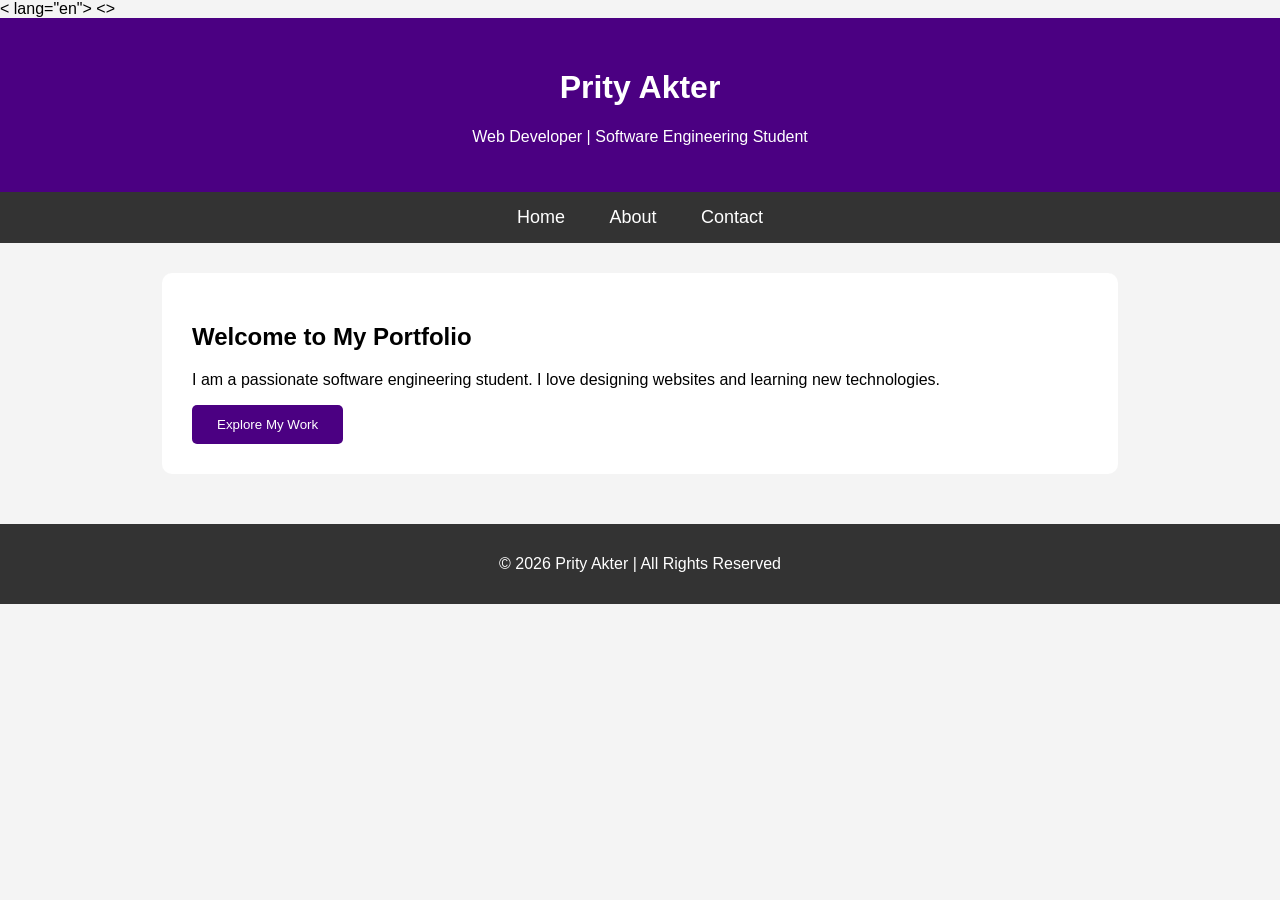
<file: index.html>
<!DOCTYPE html>
< lang="en">
<head>
    <meta charset="UTF-8">
    <meta name="viewport" content="width=device-width, initial-scale=1.0">
    <title>Document</title>
    
    <link rel="stylesheet" href="index.css">
</head>
<>
    <header>
    <h1>Prity Akter</h1>
    <p>Web Developer | Software Engineering Student</p>
</header>

<nav>
    <a href="index.html">Home</a>
    <a href="about.html">About</a>
    <a href="contact.html">Contact</a>
</nav>

<section class="home">
    <h2>Welcome to My Portfolio</h2>
    <p>
        I am a passionate software engineering student.
        I love designing websites and learning new technologies.
    </p>

    <button>Explore My Work</button>
</section>


<footer>
    <p>© 2026 Prity Akter | All Rights Reserved</p>
</footer>

</body>
</html>
</file>
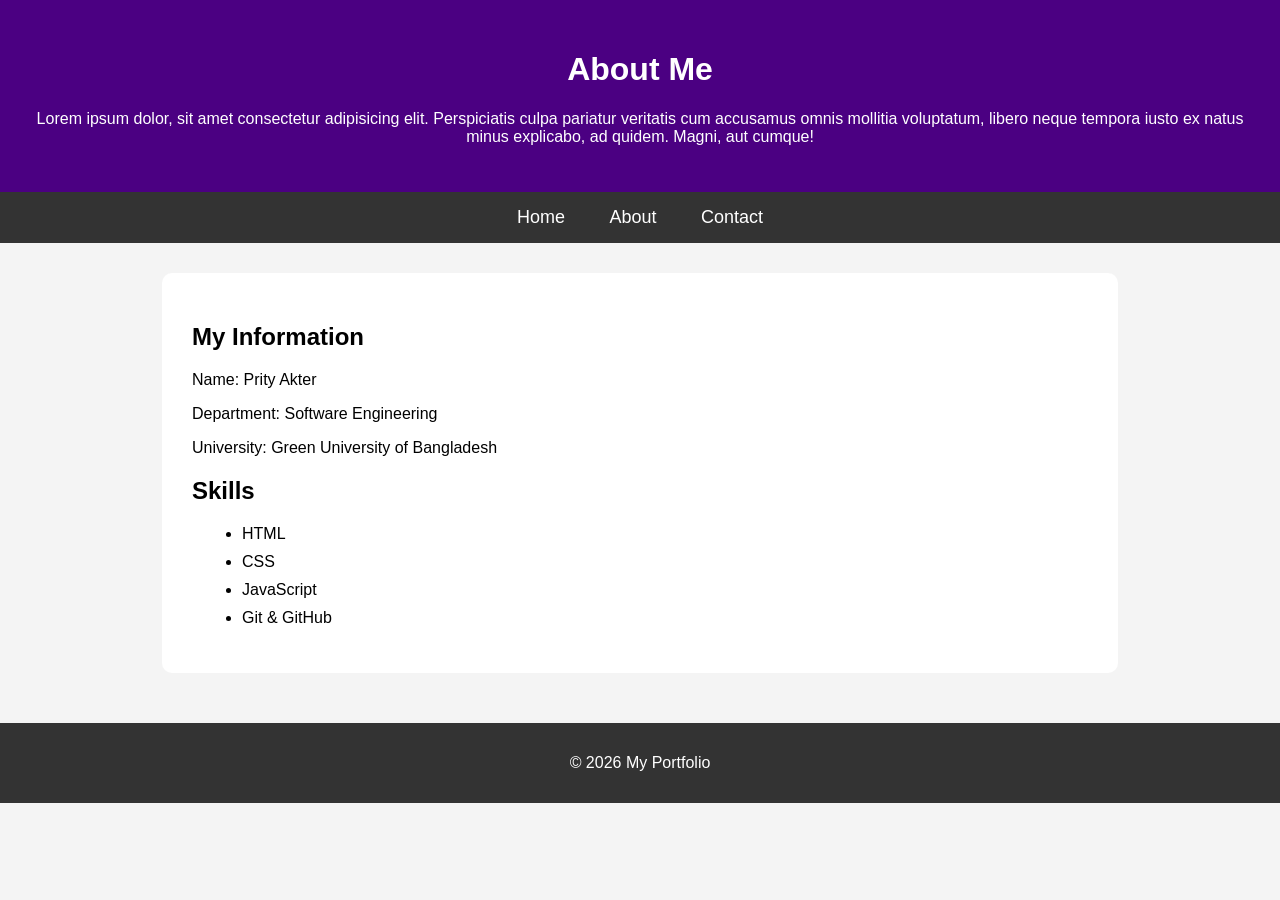
<file: index2.html>
<!DOCTYPE html>
<html lang="en">
<head>
    <meta charset="UTF-8">
    <meta name="viewport" content="width=device-width, initial-scale=1.0">
    <title>Document</title>
    <link rel="stylesheet" href="index2.css">
</head>
<body>
    <header>
    <h1>About Me</h1>

    <P>Lorem ipsum dolor, sit amet consectetur adipisicing elit. Perspiciatis culpa pariatur veritatis cum accusamus omnis mollitia voluptatum, libero neque tempora iusto ex natus minus explicabo, ad quidem. Magni, aut cumque!</P>
</header>

<nav>
    <a href="index.html">Home</a>
    <a href="about.html">About</a>
    <a href="contact.html">Contact</a>
</nav>


<section class="about">

<h2>My Information</h2>

<p>
Name: Prity Akter
</p>

<p>
Department: Software Engineering
</p>

<p>
University: Green University of Bangladesh
</p>


<h2>Skills</h2>

<ul>
    <li>HTML</li>
    <li>CSS</li>
    <li>JavaScript</li>
    <li>Git & GitHub</li>
</ul>

</section>


<footer>
<p>© 2026 My Portfolio</p>
</footer>


</body>
</html>
</file>
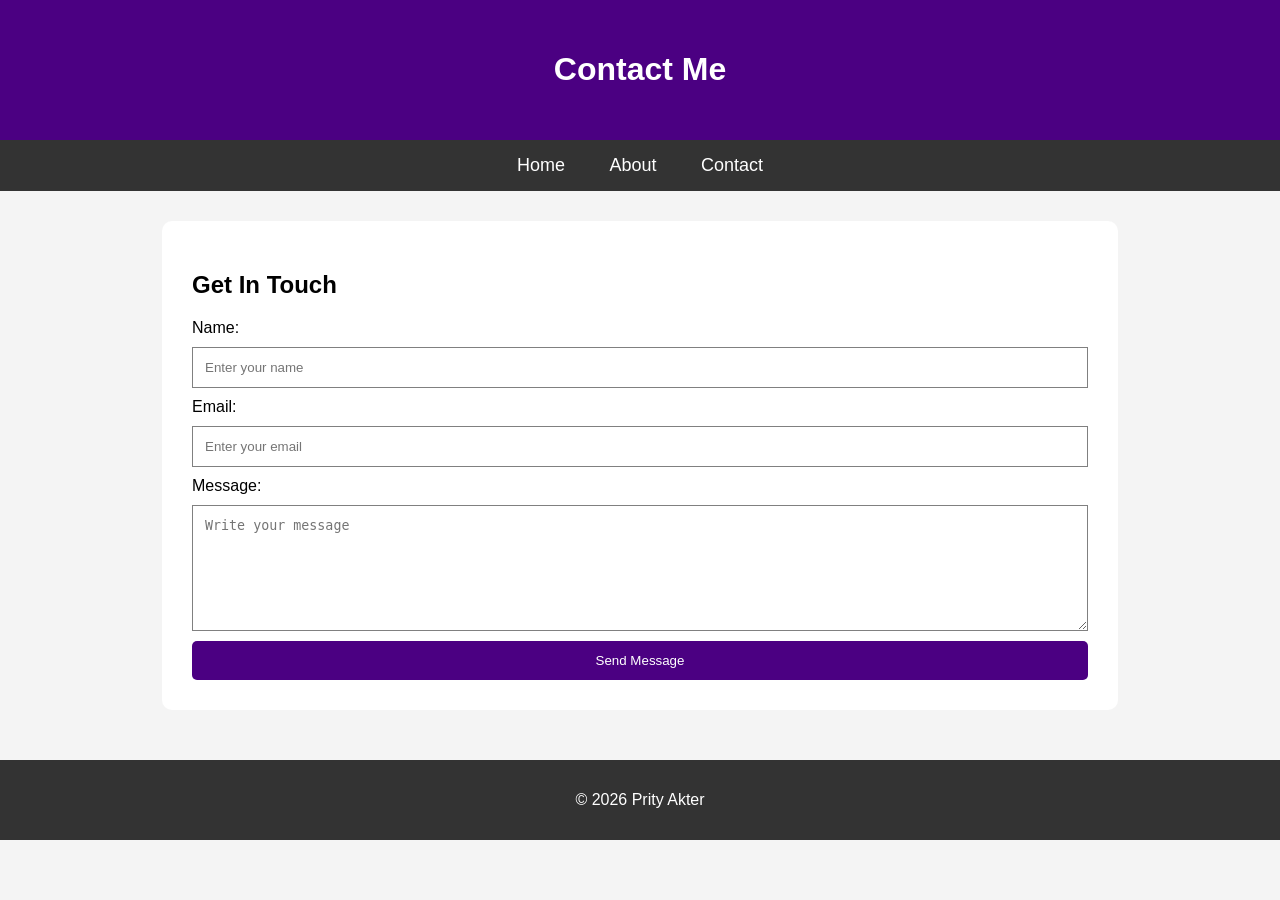
<file: index3.html>
<!DOCTYPE html>
<html lang="en">
<head>
    <meta charset="UTF-8">
    <meta name="viewport" content="width=device-width, initial-scale=1.0">
    <title>Document</title>
    <link rel="stylesheet" href="index3.css">
</head>
<body>
    <header>
<h1>Contact Me</h1>
</header>


<nav>
<a href="index.html">Home</a>
<a href="about.html">About</a>
<a href="contact.html">Contact</a>
</nav>


<section class="contact">

<h2>Get In Touch</h2>


<form>

<label>Name:</label>
<input type="text" placeholder="Enter your name">


<label>Email:</label>
<input type="email" placeholder="Enter your email">


<label>Message:</label>
<textarea placeholder="Write your message"></textarea>


<button type="submit">
Send Message
</button>


</form>

</section>


<footer>
<p>© 2026 Prity Akter</p>
</footer>
</body>
</html>
</file>
<file: index.css>
body{
    margin:0;
    font-family:Arial, sans-serif;
    background:#f4f4f4;
}


header{
    background:#4b0082;
    color:white;
    text-align:center;
    padding:30px;
}


nav{
    background:#333;
    text-align:center;
    padding:15px;
}


nav a{
    color:white;
    text-decoration:none;
    margin:20px;
    font-size:18px;
}


nav a:hover{
    color:#ffcc00;
}


section{
    background:white;
    width:70%;
    margin:30px auto;
    padding:30px;
    border-radius:10px;
}


button{
    background:#4b0082;
    color:white;
    padding:12px 25px;
    border:none;
    border-radius:5px;
    cursor:pointer;
}


button:hover{
    background:#ff6600;
}


form{
    display:flex;
    flex-direction:column;
}


input,textarea{
    margin:10px 0;
    padding:12px;
    border:1px solid gray;
}


textarea{
    height:100px;
}


footer{
    background:#333;
    color:white;
    text-align:center;
    padding:15px;
    margin-top:50px;
}


li{
    margin:10px;
}
</file>
<file: index2.css>
body{
    margin:0;
    font-family:Arial, sans-serif;
    background:#f4f4f4;
}


header{
    background:#4b0082;
    color:white;
    text-align:center;
    padding:30px;
}


nav{
    background:#333;
    text-align:center;
    padding:15px;
}


nav a{
    color:white;
    text-decoration:none;
    margin:20px;
    font-size:18px;
}


nav a:hover{
    color:#ffcc00;
}


section{
    background:white;
    width:70%;
    margin:30px auto;
    padding:30px;
    border-radius:10px;
}


button{
    background:#4b0082;
    color:white;
    padding:12px 25px;
    border:none;
    border-radius:5px;
    cursor:pointer;
}


button:hover{
    background:#ff6600;
}


form{
    display:flex;
    flex-direction:column;
}


input,textarea{
    margin:10px 0;
    padding:12px;
    border:1px solid gray;
}


textarea{
    height:100px;
}


footer{
    background:#333;
    color:white;
    text-align:center;
    padding:15px;
    margin-top:50px;
}


li{
    margin:10px;
}
</file>
<file: index3.css>
body{
    margin:0;
    font-family:Arial, sans-serif;
    background:#f4f4f4;
}


header{
    background:#4b0082;
    color:white;
    text-align:center;
    padding:30px;
}


nav{
    background:#333;
    text-align:center;
    padding:15px;
}


nav a{
    color:white;
    text-decoration:none;
    margin:20px;
    font-size:18px;
}


nav a:hover{
    color:#ffcc00;
}


section{
    background:white;
    width:70%;
    margin:30px auto;
    padding:30px;
    border-radius:10px;
}


button{
    background:#4b0082;
    color:white;
    padding:12px 25px;
    border:none;
    border-radius:5px;
    cursor:pointer;
}


button:hover{
    background:#ff6600;
}


form{
    display:flex;
    flex-direction:column;
}


input,textarea{
    margin:10px 0;
    padding:12px;
    border:1px solid gray;
}


textarea{
    height:100px;
}


footer{
    background:#333;
    color:white;
    text-align:center;
    padding:15px;
    margin-top:50px;
}


li{
    margin:10px;
}
</file>
